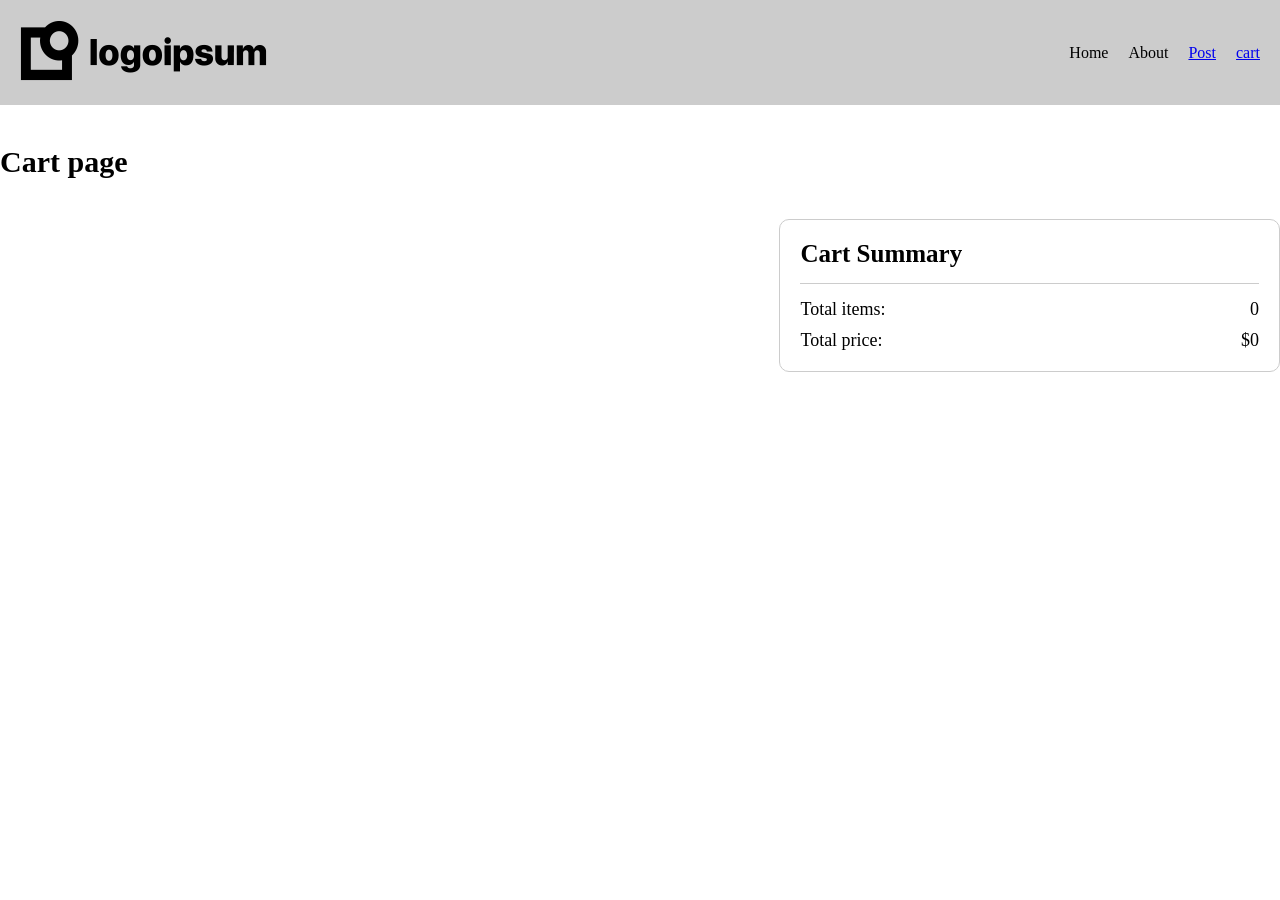
<file: cart.html>
<!DOCTYPE html>
<html lang="en">
<head>
    <meta charset="UTF-8">
    <meta name="viewport" content="width=device-width, initial-scale=1.0">
    <title>Cart</title>
    <link rel="stylesheet" href="style.css">
</head>
<body>
    
    <div class="header">

    </div>
    <div class="cart-section">
        <h1>Cart page</h1>
        <div class="cart-section-inner">
            <div class="cart_items">
            </div>
            <div class="cart_summry">
                <h4 class="summry">Cart Summary</h4>
                <div class="cart-total">
                    <p>Total items: <span class="total_items">0</span></p>
                    <p>Total price: <span class="total_price">$0</span></p>  
                </div>
            </div>
        </div>
    </div>

    <script src="script.js"></script>
</body>
</html>
</file>
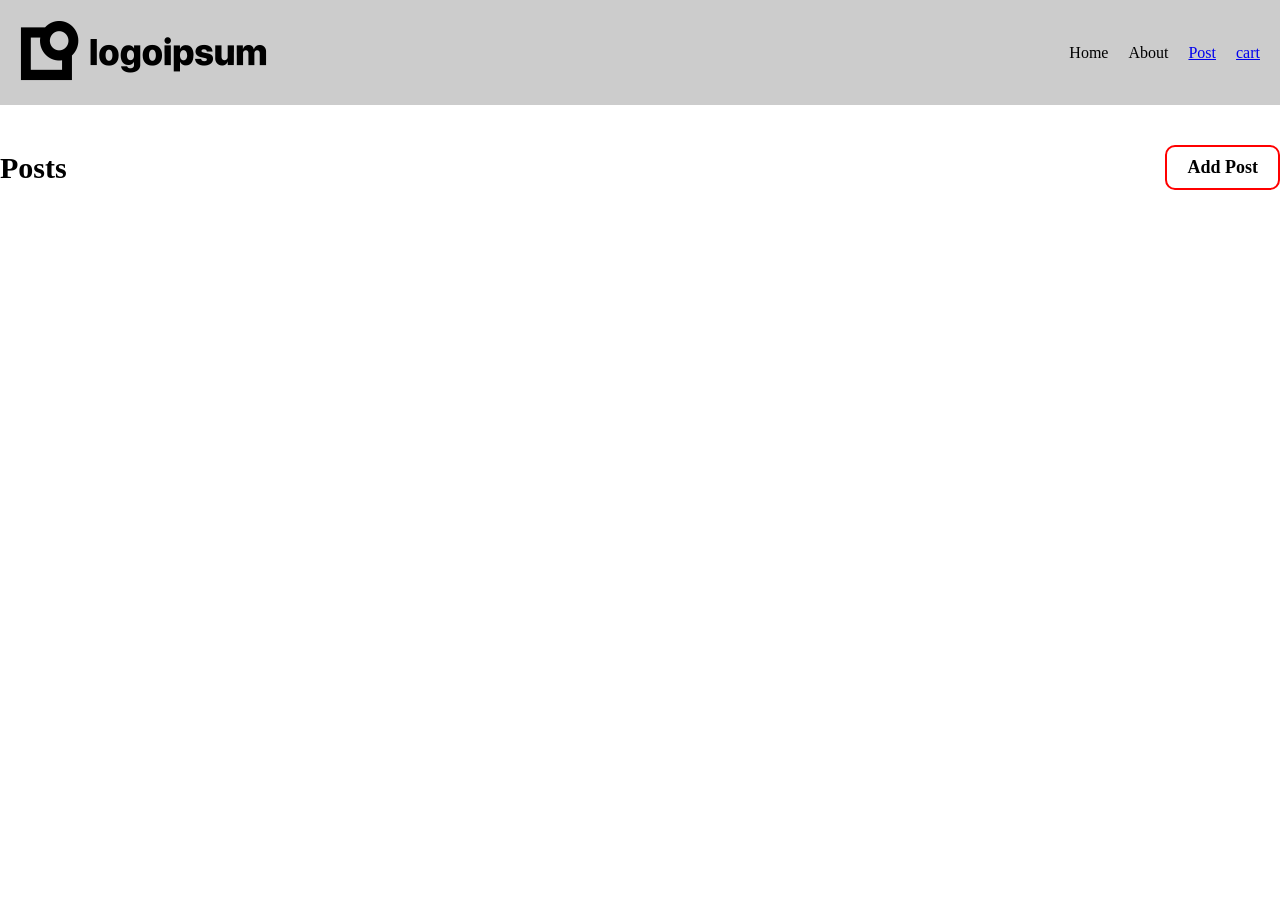
<file: post.html>
<!DOCTYPE html>
<html lang="en">
<head>
    <meta charset="UTF-8">
    <meta name="viewport" content="width=device-width, initial-scale=1.0">
    <title>Posts</title>
    <link rel="stylesheet" href="style.css">
</head>
<body>

    <div class="header">

    </div>
    <div class="post-section">
        <div class="add-post-poup">
            <div class="add-post-in">
                <p class="Close-poup">&times;</p>
                <form onsubmit="sendPost(event)">
                    <h2>Add Post</h2>
                    <input type="text" id="post-title" placeholder="Post Title">
                    <textarea id="post-content" placeholder="Post Content"></textarea>
                    <button type="submit">Add Post</button>
                </form>
            </div>
        </div>
        <div class="post-top">
            <h1>Posts</h1>
            <button id="add-post-btn">Add Post</button>
        </div>
        <div class="posts-items">

        </div>
    </div>

    
    <script src="script.js"></script>
    <script src="post.js"></script>
</body>
</html>
</file>
<file: style.css>
*{
    margin: 0;
    padding: 0;
    box-sizing: border-box;
}
.header {
    width: 100%;
    background-color: #ccc;
}
.product_row {
    display: flex;
    gap: 20px;
    width: 100%;
    max-width: 1300px;
    margin: 40px auto 0px;
}
.card {
    width: 25%;
    border: 1px solid #ccc;
    border-radius: 15px;
    overflow: hidden;
    padding: 20px;
}
.card img {
    width: 100%;
    height: 250px;
    object-fit: contain;
}
.info {
    display: flex;
    align-items: center;
    justify-content: space-between;
    padding: 10px 0px 20px;
    border-top: 1px solid #ccc;
}
.info h4 {
    font-size: 20px;
    margin: 0;
    font-weight: bold;
    font-family: cursive;
}
.info h4, .info p {
    font-size: 20px;
    margin: 0;
    font-weight: bold;
    font-family: cursive;
}
.info p {
    font-size: 18px;
    color: red;
}
.card button{
    width: 100%;
    padding: 10px;
    border-radius: 10px;
    border: 2px solid red;
    background: #0000;
    font-size: 18px;
    font-weight: 600;
    font-family: cursive;
    display: block;
    text-align: center;
    color: #000;
    text-decoration: none;
}
.cart-section, .post-section {
    width: 100%;
    max-width: 1300px;
    margin: 40px auto 0px;
}
.cart-section h1, .post-section h1 {
    font-size: 30px;
    font-weight: bold;
    font-family: cursive;
}
.cart_items {
    display: flex;
    flex-flow: column;
    gap: 20px;
    width: 60%;
}
.cart-item {
    display: flex;
    gap: 30px;
    border: 1px solid #ccc;
    padding: 20px;
    border-radius: 10px;
}
.cart-image {
    width: 150px;
    height: 150px;
    border-radius: 10px;
    border: 1px solid #ccc;
    display: flex;
    align-items: center;
    justify-content: center;
    padding: 5px;
    background: #ccc;
}
.cart-image img {
    width: 100%;
    height: 100%;
    object-fit: contain;
}
.cart-info h4 {
    font-size: 30px;
    margin: 0 0 10px;
    color: #000;
    font-family: cursive;
}
.cart-info p {
    font-size: 20px;
    color: red;
    font-weight: bold;
    font-family: cursive;
}
.cart-section-inner {
    display: flex;
    gap: 30px;
    margin: 40px 0px;
}
.cart_summry {
    border: 1px solid #ccc;
    padding: 20px;
    width: 40%;
    border-radius: 10px;
}
.cart_summry .summry {
    font-size: 25px;
    color: #000;
    font-family: cursive;
    border-bottom: 1px solid #ccc;
    padding-bottom: 15px;
    margin-bottom: 15px;
}
.cart-total p {
    display: flex;
    align-items: center;
    justify-content: space-between;
    font-size: 18px;
    font-family: cursive;
}
.cart-total {
    display: flex;
    flex-flow: column;
    gap: 10px;
}
.posts-items {
    display: grid;
    grid-template-columns: repeat(3, 1fr);
    gap: 30px;
    margin-top: 20px;
}
.post-card {
    border: 1px solid #ccc;
    padding: 15px;
    border-radius: 10px;
}
.post-card span {
    font-size: 18px;
    font-weight: bold;
    color: red;
    margin-right: 20px;
}
.post-card h3 {
    color: #000;
    font-size: 18px;
    margin: 10px 0px 15px;
    font-family: cursive;
}
.post-card p {
    font-size: 15px;
    line-height: 20px;
    color: #555;
    font-family: sans-serif;
}
.post-card p br {
    display: none;
}
.post-top{
    display: flex;
    align-items: center;
    gap: 20px;
    justify-content: space-between;
}
.post-top button{
    padding: 10px 20px;
    border-radius: 10px;
    border: 2px solid red;
    background: #0000;
    font-size: 18px;
    font-weight: 600;
    font-family: cursive;
    display: block;
    text-align: center;
    color: #000;
    text-decoration: none;
    cursor: pointer;
}
.add-post-poup {
    position: fixed;
    top: 0;
    left: 0;
    width: 100%;
    height: 100%;
    background: #00000091;
    align-items: center;
    justify-content: center;
    display: none; 
}
.add-post-poup.active {
    display: flex;
}
.add-post-in {
    background: #fff;
    max-width: 500px;
    width: 100%;
    height: auto;
    padding: 40px 20px;
    border-radius: 20px;
    position: relative;
}
.add-post-in .Close-poup {
    position: absolute;
    top: 0;
    right: 0;
    width: 35px;
    height: 35px;
    display: flex;
    align-items: center;
    justify-content: center;
    background: #ccc;
    color: #000;
    font-size: 25px;
    cursor: pointer;
    border-radius: 0px 20px 0px 0px;
}
.add-post-in h2 {
    font-size: 25px;
    text-align: center;
    margin: 0px 0px 15px;
    font-weight: bold;
    text-transform: uppercase;
    font-style: italic;
    font-family: sans-serif;
    letter-spacing: -2px;
}
.add-post-in input, .add-post-in textarea {
    width: 100%;
    padding: 15px;
    border: 1px solid #ccc;
    border-radius: 5px;
    font-size: 16px;
}
.add-post-in form {
    display: flex;
    flex-flow: column;
    gap: 15px;
}
.add-post-in input:focus, .add-post-in textarea:focus {
    outline: none;
    border: 1px solid #000;
}
.add-post-in button {
    font-size: 18px;
    background: #000;
    border: 1px solid #000;
    padding: 15px;
    border-radius: 5px;
    color: #fff;
    font-weight: 500;
    font-family: sans-serif;
    text-transform: uppercase;
    cursor: pointer;
}
.add-post-in button:hover {
    background: #fff;
    color: #000;
}
.btn-info {
    display: flex;
    align-items: center;
    justify-content: space-between;
    margin-top: 15px;
    gap: 15px;
}
.btn-info button {
    width: 100%;
    background: #000;
    border: none;
    padding: 10px;
    border-radius: 5px;
    color: #fff;
    font-size: 16px;
    text-transform: uppercase;
    cursor: pointer;
}
</file>
